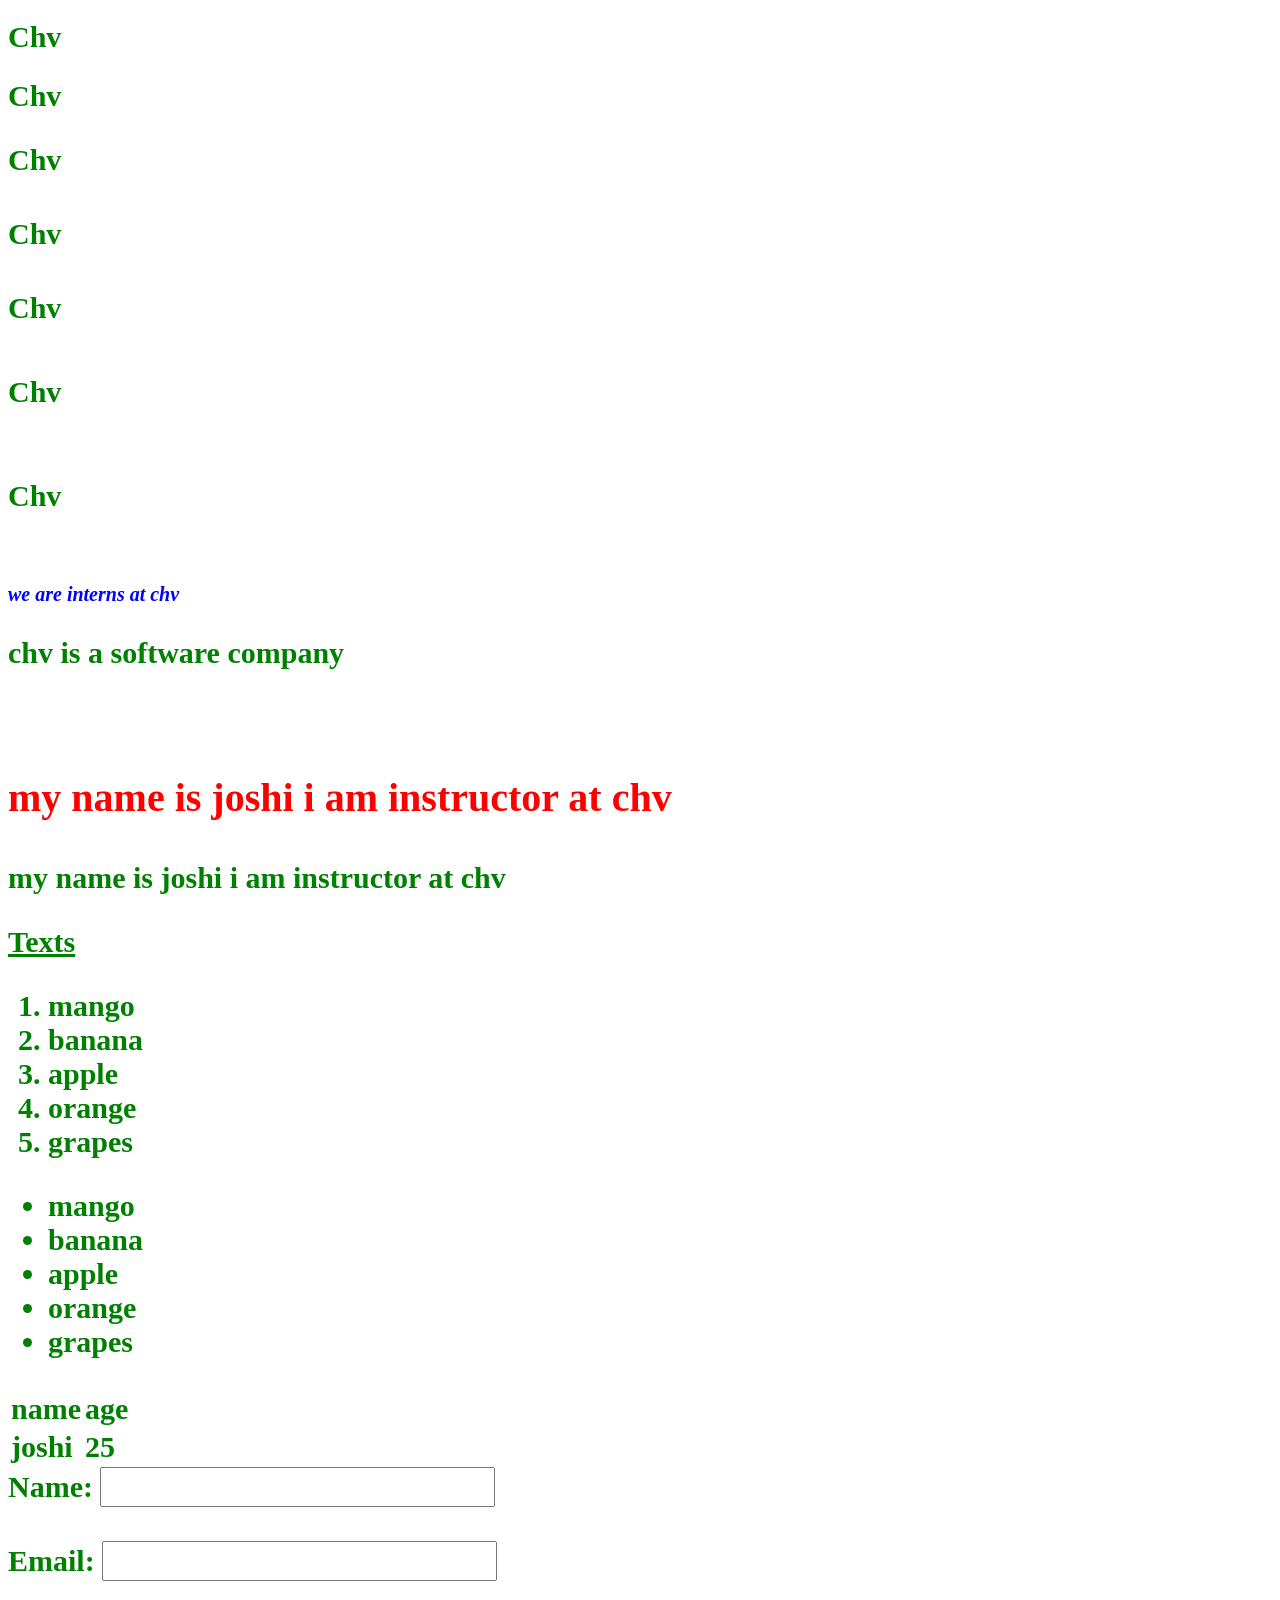
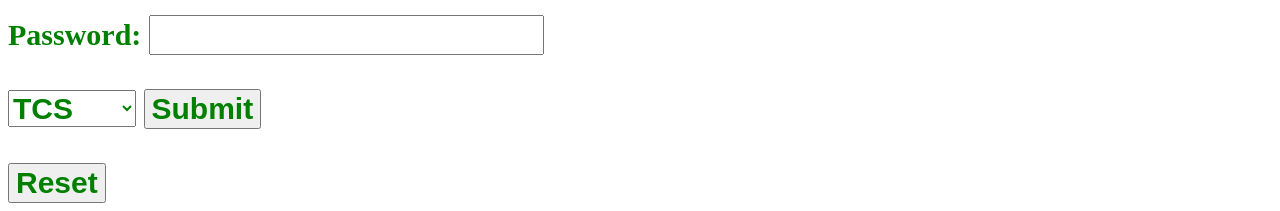
<file: index.html>
<!DOCTYPE html>
<html>
    <header>
        <title>chv apps</title>
        <link rel="stylesheet" href="index.css">
        <!-- <style>
           .para1{
                color: blue;
                font-size: 20px;
                font-weight: thin;
                font-style: italic;
            }

            #para2{
                color: green;
                font-size: 30px;
                font-weight: BOLD;
                font-style: normal;
            }
            * {
               color: green;
                font-size: 30px;
                font-weight: BOLD;
                font-style: normal; 
            }


        </style> -->
    </header>
    <body>
        <h1>Chv</h1>
         <h2>Chv</h2>
          <h3>Chv</h3>
           <h4>Chv</h4>
            <h4>Chv</h4>
             <h5>Chv</h5>
             <h6>Chv</h6>

             <!-- paragraph tag -->
              <p class="para1">
                we are interns at chv
              </p>

               <p id="para2">
                    chv is a software company
                </p>
              <!-- br ---break -->
              <br>
              <p style="color: red; font-size: 40px; font-weight: bold;">
                my name is joshi i am instructor at chv
              </p>
              <p>
                <span style="color: green; font-size: 30px; font-weight: bold;">
                    my name is joshi i am instructor at chv
                </span>
                </p>

               
              <!-- Anchor tag -->
                <a href="texts.html">Texts</a>               
            <!-- lists -->
             <!-- 1.orderd list(<ol></ol>)
                    1.item1
                    2.item2
                    3.item3 
                    i.item1
                    ii.item2
                    iii.item3
                    a.item1
                    b.item2
                    c.item3
                    2.unorderd list(<ul></ul>)
                    *item1
                    *item2
                    *item3
                    #item1
                    #item2
                    #item3
                    >item1
                    >item2
                    >item3
             -->
                    <ol>
                        <li>mango</li>
                        <li>banana</li>
                        <li>apple</li>
                        <li>orange</li>
                        <li>grapes</li>
                    </ol>


                    <ul>
                        <li>mango</li>
                        <li>banana</li>
                        <li>apple</li>
                        <li>orange</li>
                        <li>grapes</li>
                    </ul>    
            <!-- table -->
             <table>
                <tr>
                    <th>name</th>
                    <th>age</th>
                </tr>
                <tr>
                    <td>joshi</td>
                    <td>25</td>
                </tr>
             </table>
             <!-- Forms -->
              <form>
                <label for="name">Name:</label>
                <input type="text" id="name" name="name"><br><br>
                
                <label for="email">Email:</label>
                <input type="email" id="email" name="email"><br><br>
                
                <label for="password">Password:</label>
                <input type="password" id="password" name="password"><br><br>
                <select>
                    <option value="option1"> TCS</option>
                    <option value="option1"> Infosys</option>
                    <option value="option1">Wipro</option>
                    <option value="option2">TechM</option>
                    <option value="option3"> Google</option>
                    <option value="option4">Origins</option>
                    <option value="option5">Chv</option>
                </select>
                <input type="submit" value="Submit"><br><br>
                <button type="button" onclick=myfunction()>Reset</button>

              </form>
              <script src="index.js"></script>
                
              </script>
    </body>
</html>


<!-- //html:hyper text markup language

//<tag name></tag>
//<tagname/> -->
</file>
<file: index.css>
/* 
CSS- CASCADING STYLE SHEET
TYPES OF CSS
1. Inline CSS - styles applied directly to HTML elements using the style attribute. 
2. Internal CSS - styles defined within a <style> tag in the head section of an HTML document.
3. External CSS - styles defined in a separate .css file linked to the HTML document using a <link> tag.

EXAMPLE OF INLINE CSS
<p style="color: red; font-size: 20px;background-colour:blue;">This is a paragraph with inline CSS.</p>
EXAMPLE OF INTERNAL CSS
<!DOCTYPE html>
<html>
<head>
    <style>
        p {
            color: red;
            font-size: 20px;
            background-color: blue;
        }
    </style>
</head>
<body>
    <p>This is a paragraph with internal CSS.</p>   
</body>
</html>
*/

/* 
SYNTAX OF CSS
selector {
    property: value;
}
*/

            .para1{
                color: blue;
                font-size: 20px;
                font-weight: thin;
                font-style: italic;
            }

            #para2{
                color: green;
                font-size: 30px;
                font-weight: BOLD;
                font-style: normal;
            }
            * {
               color: green;
                font-size: 30px;
                font-weight: BOLD;
                font-style: normal; 
            }
</file>
